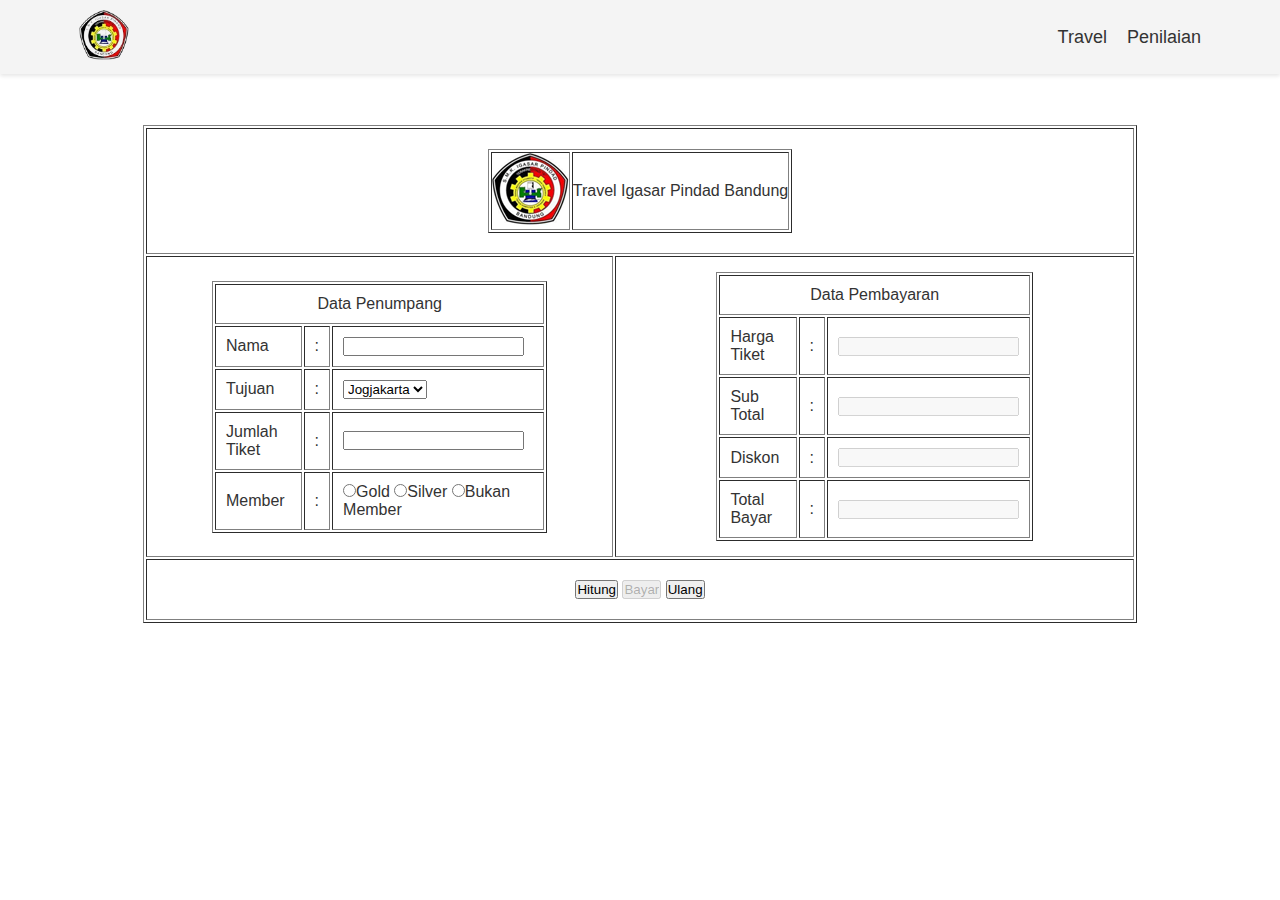
<file: index.html>
<!DOCTYPE html>
<html lang="en">
<head>
    <meta charset="UTF-8">
    <meta name="viewport" content="width=device-width, initial-scale=1.0">
    <title>Travel Igasar</title>
    <link rel="stylesheet" href="style.css">
</head>
<body>
    <header>
        <div class="container">
            <div class="logo"><img src="logo.png" alt="Logo kami"></div>
            <nav>
                <ul id="menu">
                    <li><a href="index.html">Travel</a></li>
                    <li><a href="penilaian.html">Penilaian</a></li>
                </ul>
                <div class="hamburger" id="hamburger">
                    <span></span>
                    <span></span>
                    <span></span>
                </div>
            </nav>
        </div>
    </header>
    <br><br>
    <center>
        <div class="data-penumpang">
            <form name="fform">
                <table border="1">
                    <tr>
                        <td colspan="2" style="padding: 20px;">
                            <center>
                                <table border="1">
                                    <tr>
                                        <td><img src="Picture1.png" alt="Logo Kami"></td>
                                        <td>Travel Igasar Pindad Bandung</td>
                                    </tr>
                                </table>
                            </center>
                        </td>
                    </tr>
                    <tr>
                        <td style="padding: 15px 65px 15px;">
                            <table border="1">
                                <tr>
                                    <td colspan="3" style="padding: 10px; text-align: center;">Data Penumpang</td>
                                </tr>
                                <tr>
                                    <td style="padding: 10px;">Nama</td>
                                    <td style="padding: 10px;">:</td>
                                    <td style="padding: 10px;"><input type="text" name="nama"></td>
                                </tr>
                                <tr>
                                    <td style="padding: 10px;">Tujuan</td>
                                    <td style="padding: 10px;">:</td>
                                    <td style="padding: 10px;">
                                        <select name="kota">
                                            <option value="Jogjakarta">Jogjakarta</option>
                                            <option value="Surabaya">Surabaya</option>
                                            <option value="Semarang">Semarang</option>
                                        </select>
                                    </td>
                                </tr>
                                <tr>
                                    <td style="padding: 10px;">Jumlah Tiket</td>
                                    <td style="padding: 10px;">:</td>
                                    <td style="padding: 10px;">
                                        <input type="number" name="jumlah">
                                    </td>
                                </tr>
                                <tr>
                                    <td style="padding: 10px;">Member</td>
                                    <td style="padding: 10px;">:</td>
                                    <td style="padding: 10px;">
                                        <input type="radio" name="Member" value="Gold">Gold
                                        <input type="radio" name="Member" value="Silver">Silver
                                        <input type="radio" name="Member" value="Non-member">Bukan Member
                                    </td>
                                </tr>
                            </table>
                        </td>
                        <td style="padding: 15px 100px 15px;">
                            <table border="1">
                                <tr>
                                    <td colspan="3" style="padding: 10px; text-align: center;">Data Pembayaran</td>
                                </tr>
                                <tr>
                                    <td style="padding: 10px;">Harga Tiket</td>
                                    <td style="padding: 10px;">:</td>
                                    <td style="padding: 10px;"><input type="text" name="HargaTiket" disabled></td>
                                </tr>
                                <tr>
                                    <td style="padding: 10px;">Sub Total</td>
                                    <td style="padding: 10px;">:</td>
                                    <td style="padding: 10px;">
                                        <input type="text" name="SubTotal" disabled>
                                    </td>
                                </tr>
                                <tr>
                                    <td style="padding: 10px;">Diskon</td>
                                    <td style="padding: 10px;">:</td>
                                    <td style="padding: 10px;">
                                        <input type="text" name="Diskon" disabled>
                                    </td>
                                </tr>
                                <tr>
                                    <td style="padding: 10px;">Total Bayar</td>
                                    <td style="padding: 10px;">:</td>
                                    <td style="padding: 10px;">
                                        <input type="text" name="TotalBayar" disabled>
                                    </td>
                                </tr>
                            </table>
                        </td>
                    </tr>
                    <tr>
                        <td colspan="2" style="padding: 20px; text-align: center;">
                            <input type="button" value="Hitung" onclick="hitung()">
                            <input type="button" value="Bayar" onclick="bayar()" disabled id="bayarButton">
                            <input type="reset" value="Ulang">
                        </td>
                    </tr>
                </table>
            </form>
        </div>

        <div class="data-transaksi" style="display: none;">
            <form name="formakhir">
                <table border="1">
                    <tr>
                        <td style="padding: 20px;"><img src="Picture1.png" alt="Logo Kami"></td>
                        <td><h2>Travel Igasar Pindad Bandung</h2></td>
                    </tr>
                    <tr>
                        <td colspan="2" style="text-align: center;"><h3>Bukti Pembayaran</h3></td>
                    </tr>
                    <tr>
                        <td>Nama Penumpang :</td>
                        <td>
                            <input type="text" name="onama" size="47" disabled>
                        </td>
                    </tr>
                    <tr>
                        <td>Tujuan :</td>
                        <td>
                            <input type="text" name="otujuan" size="47" disabled>
                        </td>
                    </tr>
                    <tr>
                        <td>Jumlah Tiket :</td>
                        <td>
                            <input type="text" name="ojTiket" size="47" disabled>
                        </td>
                    </tr>
                    <tr>
                        <td>Member :</td>
                        <td>
                            <input type="text" name="omember" size="47" disabled>
                        </td>
                    </tr>
                    <tr>
                        <td>Harga Tiket :</td>
                        <td>
                            <input type="text" name="ohTiket" size="47" disabled>
                        </td>
                    </tr>
                    <tr>
                        <td>Sub Total :</td>
                        <td>
                            <input type="text" name="osTotal" size="47" disabled>
                        </td>
                    </tr>
                    <tr>
                        <td>Diskon :</td>
                        <td>
                            <input type="text" name="odiskon" size="47" disabled>
                        </td>
                    </tr>
                    <tr>
                        <td>Total Bayar :</td>
                        <td>
                            <input type="text" name="otBayar" size="47" disabled>
                        </td>
                    </tr>
                    <tr>
                        <td>Dibayarkan :</td>
                        <td>
                            <input type="text" name="obayar" size="47" disabled>
                        </td>
                    </tr>
                    <tr>
                        <td>Kembalian :</td>
                        <td>
                            <input type="text" name="okembalian" size="47" disabled>
                        </td>
                    </tr>
                    <tr>
                        <td colspan="2" style="text-align: center;">
                            <button onclick="window.history.back()">Selesai</button>
                        </td>
                    </tr>
                </table>
            </form>
        </div>
    </center>
    <script src="script.js"></script>
</body>
</html>
</file>
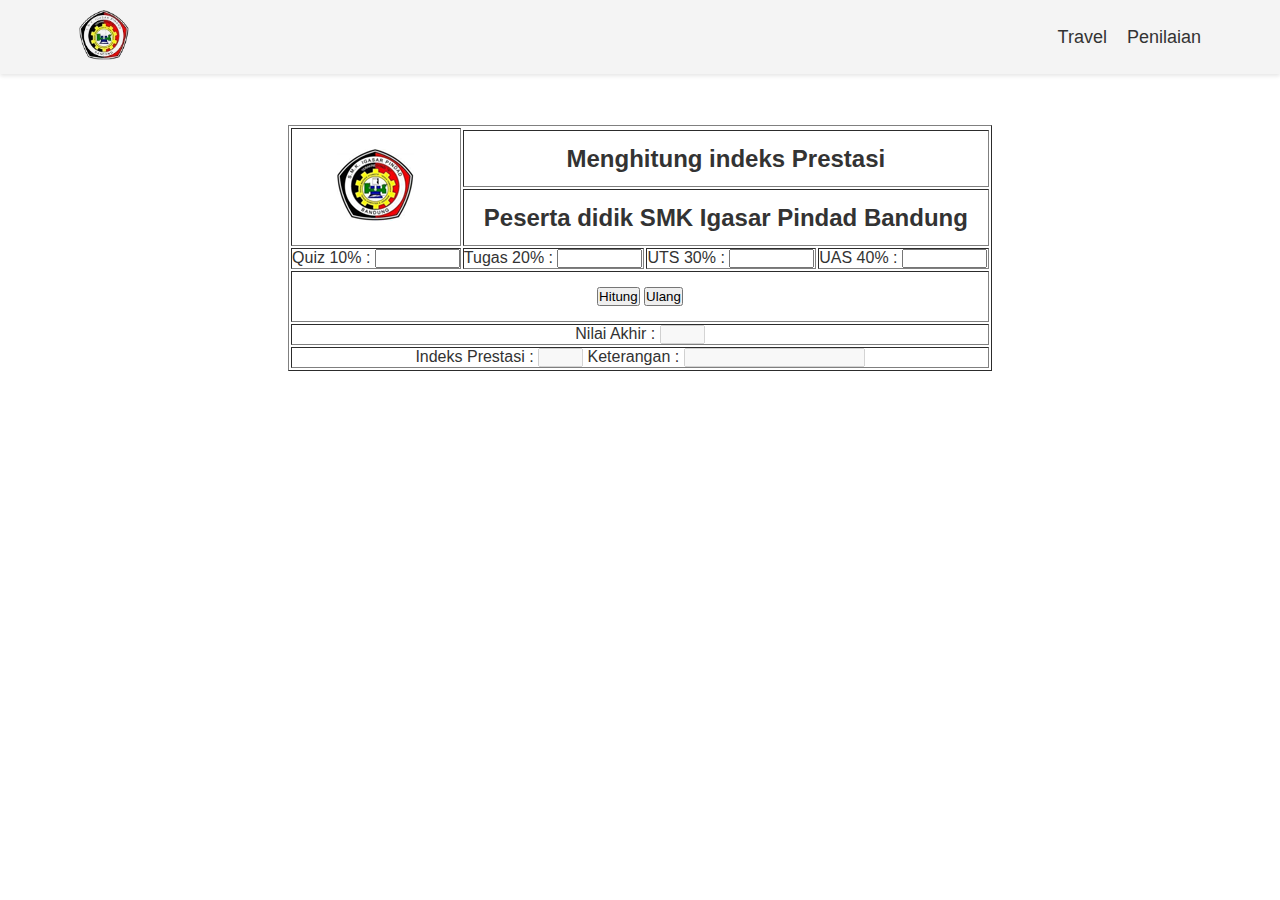
<file: penilaian.html>
<!DOCTYPE html>
<html lang="en">
<head>
    <meta charset="UTF-8">
    <meta name="viewport" content="width=device-width, initial-scale=1.0">
    <title>Travel Igasar</title>
    <link rel="stylesheet" href="style-penilaian.css">
</head>
<body>
    <header>
        <div class="container">
            <div class="logo"><img src="logo.png" alt="Logo kami"></div>
            <nav>
                <ul id="menu">
                    <li><a href="index.html">Travel</a></li>
                    <li><a href="penilaian.html">Penilaian</a></li>
                </ul>
                <div class="hamburger" id="hamburger">
                    <span></span>
                    <span></span>
                    <span></span>
                </div>
            </nav>
        </div>
    </header>
    <br>
    <br>
    <center>
        <div class="data-penilaian">
            <form name="fform">
                <table border="1">
                    <tr>
                        <td rowspan="3" >
                            <center>
                                <img src="Picture1.png" alt="Logo Kami">
                            </center>
                        </td>
                    </tr>
                    <tr>
                        <td colspan="3"><h2>Menghitung indeks Prestasi</h2></td>    
                    </tr>
                    <tr>
                        <td colspan="3"><h2>Peserta didik SMK Igasar Pindad Bandung</h2></td>
                    </tr>
                    <tr>
                        <td>Quiz 10% : <input type="text" name="quis" size="8"></td>
                        <td>Tugas 20% : <input type="text" name="tugas" size="8"></td>
                        <td>UTS 30% : <input type="text" name="uts" size="8"></td>
                        <td>UAS 40% : <input type="text" name="uas" size="8"></td>
                    </tr>
                    <tr>
                        <td colspan="4" style="padding: 15px; text-align: center;">
                            <input type="button" value="Hitung" onclick="hitung()">
                            <input type="reset" value="Ulang">
                        </td>
                    </tr>
                    <tr>
                        <td colspan="4" style="text-align: center;">
                            Nilai Akhir : <input type="text" name="nAkhir" size="3" disabled>
                        </td>
                    </tr>
                    <tr>
                        <td colspan="4" style="text-align: center;">
                            Indeks Prestasi : <input type="text" name="indeks" size="3" disabled>
                            Keterangan : <input type="text" name="Keterangan" disabled>
                        </td>
                    </tr>
                </table>
            </form>
        </div>
    </center>
    <script src="script-penilaian.js"></script>
</body>
</html>
</file>
<file: style.css>
* {
    margin: 0;
    padding: 0;
    box-sizing: border-box;
}

body {
    font-family: Arial, sans-serif;
    color: #333;
    background-color: white;
    margin: 0;
    padding: 0;
}

.container {
    width: 90%;
    max-width: 1200px;
    margin: 0 auto;
    padding: 0 15px;
}

header {
    background-color: #f4f4f4;
    padding: 10px 0;
    color: #333;
    position: sticky;
    top: 0;
    z-index: 1000;
    box-shadow: 0 2px 4px rgba(0, 0, 0, 0.1);
}

header .container {
    display: flex;
    justify-content: space-between;
    align-items: center;
}

.logo img {
    width: 50px;
    height: 50px;
    margin-right: 20px;
    border-color: white;
}

nav ul {
    list-style: none;
    display: flex;
}

nav ul li {
    margin-left: 20px;
}

nav ul li a {
    color: #333;
    text-decoration: none;
    font-size: 18px;
}

nav ul li a:hover {
    color: lightblue;
}

.hamburger {
    display: none;
    flex-direction: column;
    cursor: pointer;
}

.hamburger span {
    height: 3px;
    width: 25px;
    background: #fff;
    margin-bottom: 4px;
    border-radius: 5px;
}

.data-penumpang, .data-transaksi {
    width: 80%; 
    margin: 0 auto;
    padding: 15px;
}

td {
    text-align: left;
}

@media (max-width: 768px) {
    .hamburger {
        display: flex;
    }

    nav ul {
        display: none;
        flex-direction: column;
        width: 100%;
        background-color: #f4f4f4;
        position: absolute;
        top: 60px;
        left: 0;
        padding: 20px 0;
    }

    nav ul.active {
        display: flex;
    }

    nav ul li {
        margin: 10px 0;
        text-align: center;
    }

    .data-penumpang, .data-transaksi {
        width: 90%;
        overflow-x: auto;
        white-space: nowrap; 
        padding: 10px;
    }

    table {
        font-size: 14px;
    }
}
</file>
<file: style-penilaian.css>
* {
    margin: 0;
    padding: 0;
    box-sizing: border-box;
}

body {
    font-family: Arial, sans-serif;
    color: #333;
    background-color: white;
    margin: 0;
    padding: 0;
}

.container {
    width: 90%;
    max-width: 1200px;
    margin: 0 auto;
    padding: 0 15px;
}

header {
    background-color: #f4f4f4;
    padding: 10px 0;
    color: #333;
    position: sticky;
    top: 0;
    z-index: 1000;
    box-shadow: 0 2px 4px rgba(0, 0, 0, 0.1);
}

header .container {
    display: flex;
    justify-content: space-between;
    align-items: center;
}

.logo img {
    width: 50px;
    height: 50px;
    margin-right: 20px;
    border-color: white;
}

nav ul {
    list-style: none;
    display: flex;
}

nav ul li {
    margin-left: 20px;
}

nav ul li a {
    color: #333;
    text-decoration: none;
    font-size: 18px;
}

nav ul li a:hover {
    color: lightblue;
}

.hamburger {
    display: none;
    flex-direction: column;
    cursor: pointer;
}

.hamburger span {
    height: 3px;
    width: 25px;
    background: #fff;
    margin-bottom: 4px;
    border-radius: 5px;
}

table tr td h2 {
    text-align: center;
    padding: 10px 20px 10px;
}
table tr td img {
    padding: 20px;
}
.data-penilaian {
    width: 80%;
    margin: 0 auto;
    padding: 15px;
}

td {
    text-align: left;
}

@media (max-width: 768px) {
    .hamburger {
        display: flex;
    }

    nav ul {
        display: none;
        flex-direction: column;
        width: 100%;
        background-color: #f4f4f4;
        position: absolute;
        top: 60px;
        left: 0;
        padding: 20px 0;
    }

    nav ul.active {
        display: flex;
    }

    nav ul li {
        margin: 10px 0;
        text-align: center;
    }

    .data-penilaian {
        width: 90%;
        overflow-x: auto;
        white-space: nowrap; 
        padding: 10px;
    }

    table {
        font-size: 14px;
    }
}
</file>
